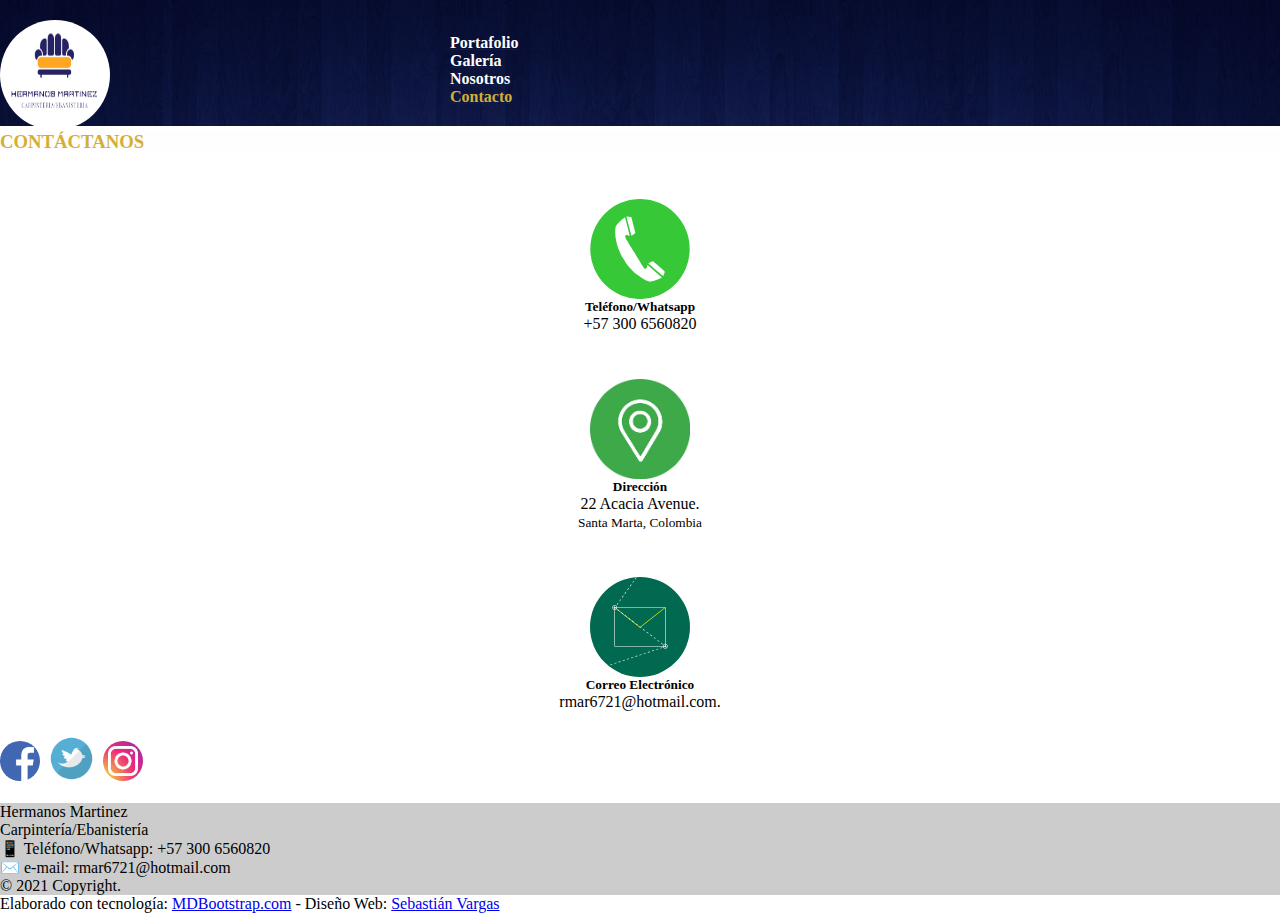
<file: contacto.html>
<!doctype html>
<html lang="en">

<head>
    <!-- Required meta tags -->
    <meta charset="utf-8">
    <!--<meta http-equiv="X-UA-Compatible" content="ie=edge">-->
    <meta name="viewport" content="width=device-width, initial-scale=1.0">

    <!-- Bootstrap CSS -->
    <link href="https://cdn.jsdelivr.net/npm/bootstrap@5.0.2/dist/css/bootstrap.min.css" rel="stylesheet"
        integrity="sha384-EVSTQN3/azprG1Anm3QDgpJLIm9Nao0Yz1ztcQTwFspd3yD65VohhpuuCOmLASjC" crossorigin="anonymous">

    <link rel="stylesheet" media="screen" href="contacto.css">
    <title>Hermanos Martinez</title>
</head>

<body>
    <nav class="navbar navbar-light bg-light">
        <div class="container">
            <a class="navbar-brand" href="index.html">
            <img id="logoInicio" src="Fondos/Logotipo.png" alt="" width="110" height="110">
            
        </div>
        <div class="container-fluid">
            <a class="navbar-brand" href="portafolio.html">
                <p class="cabezote">Portafolio</p>
            </a>
            <a class="navbar-brand" href="galeria.html">
                <p class="cabezote">Galería</p>
            </a>
            <a class="navbar-brand" href="nosotros.html">
                <p class="cabezote">Nosotros</p>
            </a>
            <a class="navbar-brand" href="#">
                <p class="cabezoteCuatro">Contacto</p>
            </a>
        </div>
    </nav>

    <div class="text-center p-3" style="background-color: rgba(253, 253, 253, 0.6);">
        <h3>CONTÁCTANOS</h3>
    </div>

    <div class="card-group">
        <div class="card"><br><br>
          <img src="Fondos/phone-call-icon.svg" class="card-img-top" alt="...">
          <div class="card-body">
            <h5 class="card-title">Teléfono/Whatsapp</h5>
            <p class="card-text">+57 300 6560820</p>
          </div>
        </div>
        <div class="card"><br><br>
          <img src="Fondos/images.sgv" class="card-img-top" alt="...">
          <div class="card-body">
            <h5 class="card-title">Dirección</h5>
            <p class="card-text">22 Acacia Avenue.</p>
            <p class="card-text"><small class="text-muted">Santa Marta, Colombia</small></p>
          </div>
        </div>
        <div class="card"><br><br>
          <img src="Fondos/icon-footer-mail.svg" class="card-img-top" alt="...">
          <div class="card-body">
            <h5 class="card-title">Correo Electrónico</h5>
            <p class="card-text">rmar6721@hotmail.com.</p>
          </div>
        </div>
      </div>



    <footer class="bg-dark text-center text-white">
        <!-- Grid container -->
        <div class="container p-4 pb-0">
            <!-- Section: Social media -->
            <img id="logoredes" src="Fondos/facebook_official_logo_icon.png" alt="facebook" width="40" height="40">
            <img id="logoredes" src="Fondos/twitter_101809.png" alt="twitter" width="45" height="45">
            <img id="logoredes" src="Fondos/instagram_logo.png" alt="instagram" width="40" height="40">
        </div>
        <br>

        <div class="text-center p-3" style="background-color: rgba(0, 0, 0, 0.2);">

            Hermanos Martinez<br>
            Carpintería/Ebanistería<br>
            📱 Teléfono/Whatsapp: +57 300 6560820<br>
            ✉️ e-mail: rmar6721@hotmail.com<br>
            © 2021 Copyright.

        </div>
        <div>
            Elaborado con tecnología:
            <a class="text-white" href="https://mdbootstrap.com/">MDBootstrap.com</a> -
            Diseño Web: <a class="text-white" href="https://co.linkedin.com/in/sebastian-vargas-294a04126">Sebastián
                Vargas</a><br>
        </div>
    </footer>

    <!-- Optional JavaScript; choose one of the two! -->

    <!-- Option 1: Bootstrap Bundle with Popper -->
    <script src="https://cdn.jsdelivr.net/npm/bootstrap@5.0.2/dist/js/bootstrap.bundle.min.js"
        integrity="sha384-MrcW6ZMFYlzcLA8Nl+NtUVF0sA7MsXsP1UyJoMp4YLEuNSfAP+JcXn/tWtIaxVXM"
        crossorigin="anonymous"></script>

    <!-- Option 2: Separate Popper and Bootstrap JS -->
    <!--
      <script src="https://cdn.jsdelivr.net/npm/@popperjs/core@2.9.2/dist/umd/popper.min.js" integrity="sha384-IQsoLXl5PILFhosVNubq5LC7Qb9DXgDA9i+tQ8Zj3iwWAwPtgFTxbJ8NT4GN1R8p" crossorigin="anonymous"></script>
      <script src="https://cdn.jsdelivr.net/npm/bootstrap@5.0.2/dist/js/bootstrap.min.js" integrity="sha384-cVKIPhGWiC2Al4u+LWgxfKTRIcfu0JTxR+EQDz/bgldoEyl4H0zUF0QKbrJ0EcQF" crossorigin="anonymous"></script>
      -->

</body>

</html>
</file>
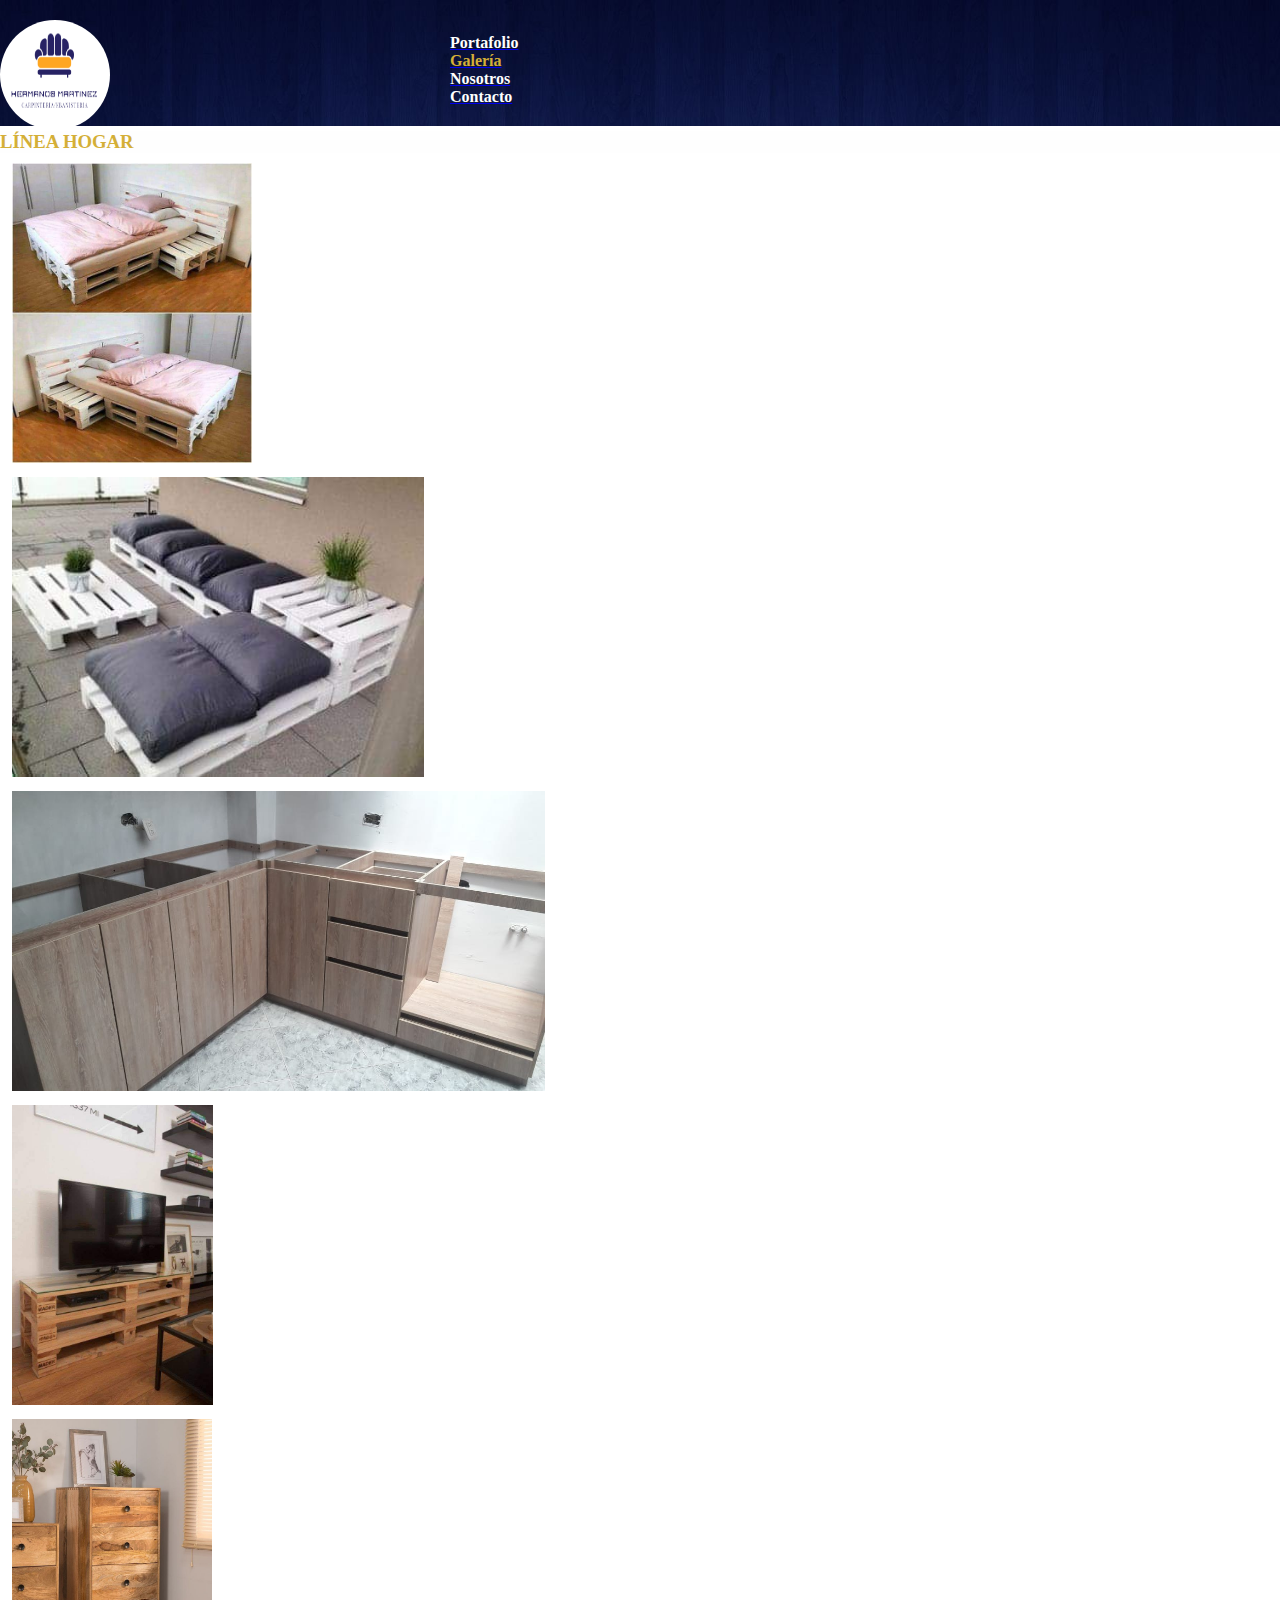
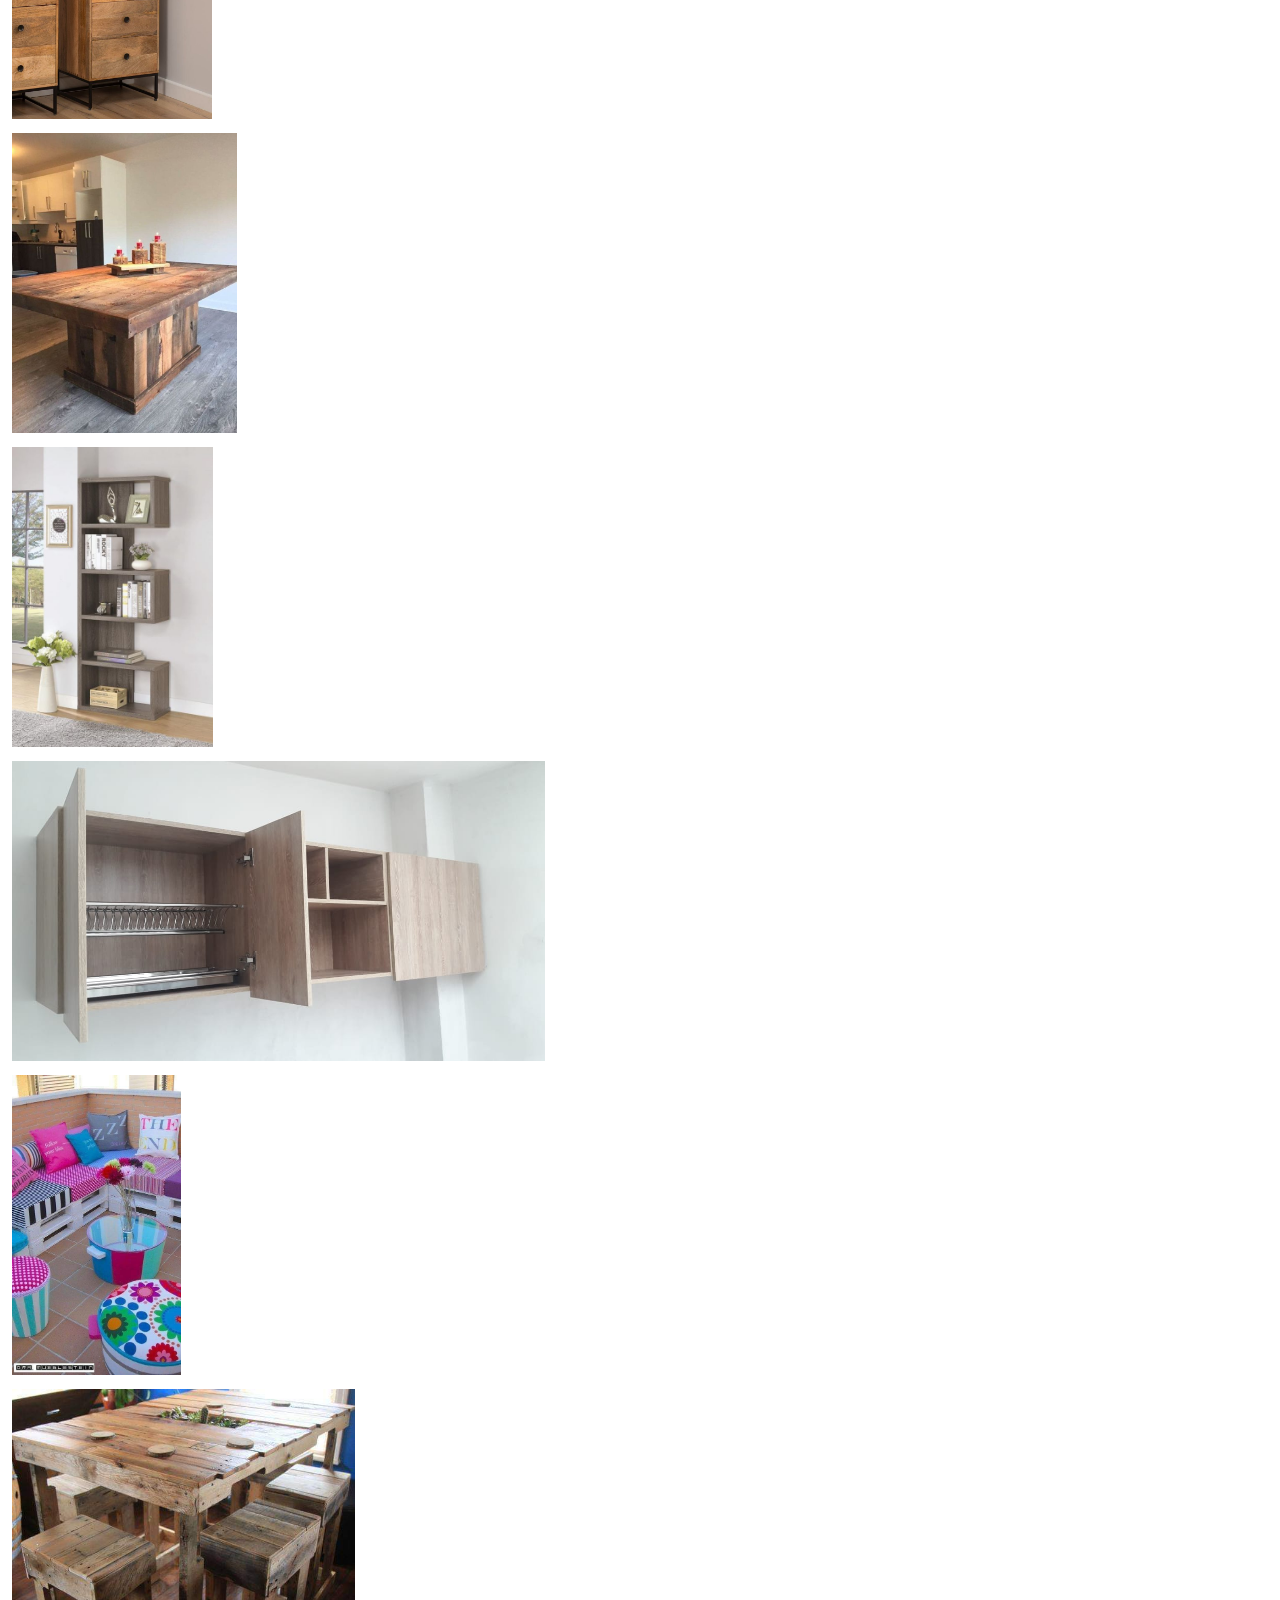
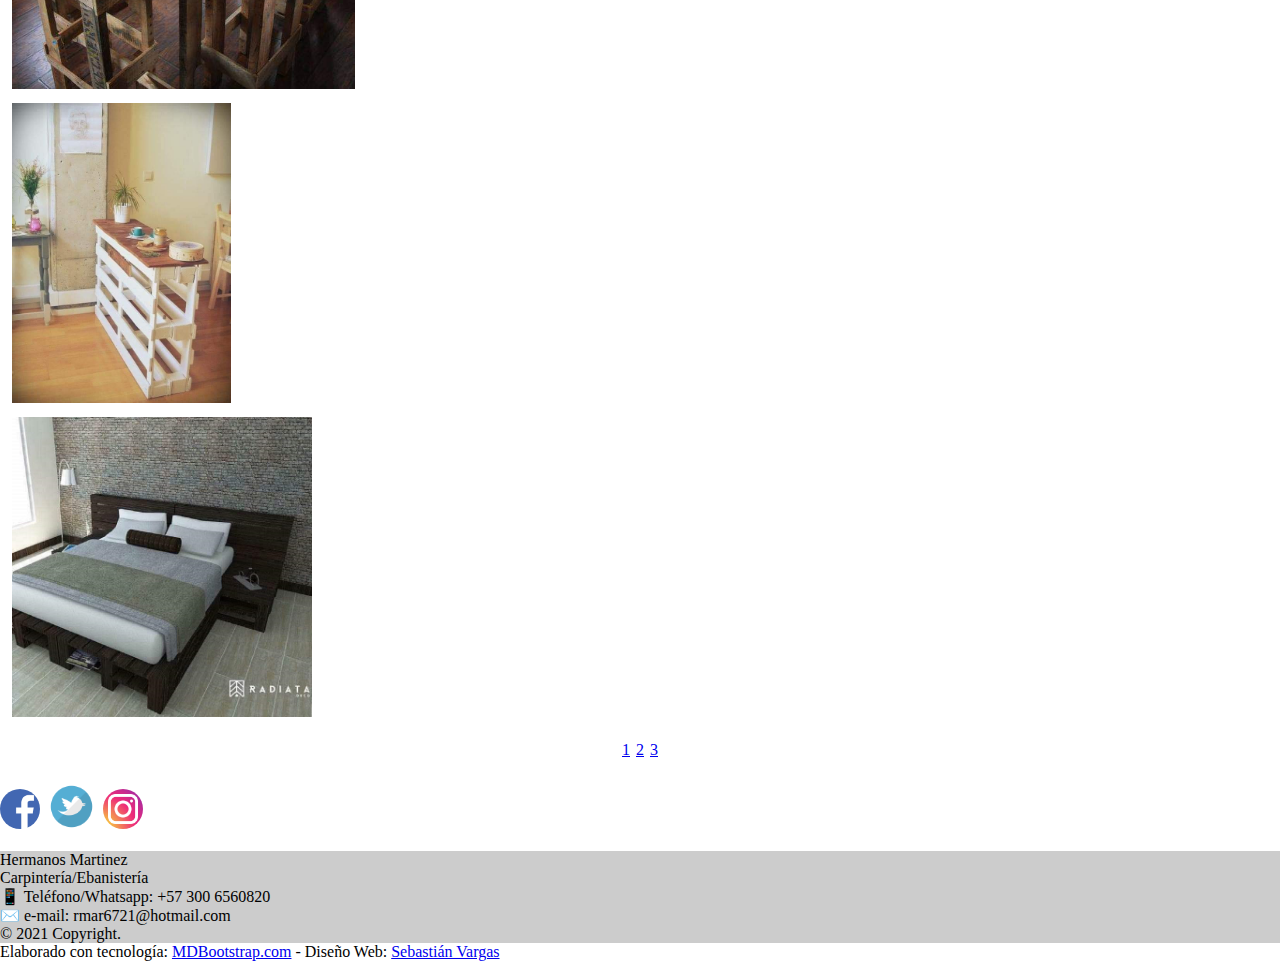
<file: galeria.html>
<!doctype html>
<html lang="en">

<head>
    <!-- Required meta tags -->
    <meta charset="utf-8">
    <!--<meta http-equiv="X-UA-Compatible" content="ie=edge">-->
    <meta name="viewport" content="width=device-width, initial-scale=1.0">

    <!-- Bootstrap CSS -->
    <link href="https://cdn.jsdelivr.net/npm/bootstrap@5.0.2/dist/css/bootstrap.min.css" rel="stylesheet"
        integrity="sha384-EVSTQN3/azprG1Anm3QDgpJLIm9Nao0Yz1ztcQTwFspd3yD65VohhpuuCOmLASjC" crossorigin="anonymous">

    <link rel="stylesheet" media="screen" href="galeria.css">
    <title>Hermanos Martinez</title>
</head>

<body>
    <nav class="navbar navbar-light bg-light">
        <div class="container">
             <a class="navbar-brand" href="index.html">
            <img id="logoInicio" src="Fondos/Logotipo.png" alt="" width="110" height="110">
             </a>
        </div>
        <div class="container-fluid">
            <a class="navbar-brand" href="portafolio.html">
                <p class="cabezote">Portafolio</p>
            </a>
            <a class="navbar-brand" href="#">
                <p class="cabezoteDos">Galería</p>
            </a>
            <a class="navbar-brand" href="nosotros.html">
                <p class="cabezote">Nosotros</p>
            </a>
            <a class="navbar-brand" href="contacto.html">
                <p class="cabezote">Contacto</p>
            </a>
        </div>
    </nav>

    <div class="text-center p-3" style="background-color: rgba(253, 253, 253, 0.6);">
        <h3>LÍNEA HOGAR</h3>
    </div>

    <div class="row row-cols-1 row-cols-md-3 g-4">
        <div class="col">
            <div class="card">
                <img src="Fotos_Portafolio/IMG-hogar-WA0003.jpg" class="card-img-top" alt="..." height="300">
            </div>
        </div>
        <div class="col">
            <div class="card">
                <img src="Fotos_Portafolio/IMG-hogar-WA0004.jpg" class="card-img-top" alt="..." height="300">
            </div>
        </div>
        <div class="col">
            <div class="card">
                <img src="Fotos_Portafolio/IMG-hogar-WA0007.jpg" class="card-img-top" alt="..." height="300">
            </div>
        </div>
        <div class="col">
            <div class="card">
                <img src="Fotos_Portafolio/IMG-hogar-WA0016.jpg" class="card-img-top" alt="..." height="300">
            </div>
        </div>
        <div class="col">
            <div class="card">
                <img src="Fotos_Portafolio/IMG-hogar-WA0018.jpg" class="card-img-top" alt="..." height="300">
            </div>
        </div>
        <div class="col">
            <div class="card">
                <img src="Fotos_Portafolio/IMG-hogar-WA0019.jpg" class="card-img-top" alt="..." height="300">
            </div>
        </div>
        <div class="col">
            <div class="card">
                <img src="Fotos_Portafolio/IMG-hogar-WA0020.jpg" class="card-img-top" alt="..." height="300">
            </div>
        </div>
        <div class="col">
            <div class="card">
                <img src="Fotos_Portafolio/IMG-20210711-WA0009.jpg" class="card-img-top" alt="..." height="300">
            </div>
        </div>
        <div class="col">
            <div class="card">
                <img src="Fotos_Portafolio/WA0013.jpg" class="card-img-top" alt="..." height="300">
            </div>
        </div>
        <div class="col">
            <div class="card">
                <img src="Fotos_Portafolio/WA0017.jpg" class="card-img-top" alt="..." height="300">
            </div>
        </div>
        <div class="col">
            <div class="card">
                <img src="Fotos_Portafolio/IMG-20210618-WA0014.jpg" class="card-img-top" alt="..." height="300">
            </div>
        </div>
        <div class="col">
            <div class="card">
                <img src="Fotos_Portafolio/IMG-PDTO-0016.jpg" class="card-img-top" alt="..." height="300">
            </div>
        </div>
    </div>
    <div id="paginasGaleria">
        <a class="btn btn-secondary" href="#" role="button">1</a>
        <a class="btn btn-dark" href="galeria2.html" role="button">2</a>
        <a class="btn btn-dark" href="galeria3.html" role="button">3</a>
    </div>

    <footer class="bg-dark text-center text-white">
        <!-- Grid container -->
        <div class="container p-4 pb-0">
            <!-- Section: Social media -->
            <img id="logoredes" src="Fondos/facebook_official_logo_icon.png" alt="facebook" width="40" height="40">
            <img id="logoredes" src="Fondos/twitter_101809.png" alt="twitter" width="45" height="45">
            <img id="logoredes" src="Fondos/instagram_logo.png" alt="instagram" width="40" height="40">
        </div>
        <br>

        <div class="text-center p-3" style="background-color: rgba(0, 0, 0, 0.2);">

            Hermanos Martinez<br>
            Carpintería/Ebanistería<br>
            📱 Teléfono/Whatsapp: +57 300 6560820<br>
            ✉️ e-mail: rmar6721@hotmail.com<br>
            © 2021 Copyright.

        </div>
        <div>
            Elaborado con tecnología:
            <a class="text-white" href="https://mdbootstrap.com/">MDBootstrap.com</a> -
            Diseño Web: <a class="text-white" href="https://co.linkedin.com/in/sebastian-vargas-294a04126">Sebastián
                Vargas</a><br>
        </div>
    </footer>

    <!-- Optional JavaScript; choose one of the two! -->

    <!-- Option 1: Bootstrap Bundle with Popper -->
    <script src="https://cdn.jsdelivr.net/npm/bootstrap@5.0.2/dist/js/bootstrap.bundle.min.js"
        integrity="sha384-MrcW6ZMFYlzcLA8Nl+NtUVF0sA7MsXsP1UyJoMp4YLEuNSfAP+JcXn/tWtIaxVXM"
        crossorigin="anonymous"></script>

    <!-- Option 2: Separate Popper and Bootstrap JS -->
    <!--
      <script src="https://cdn.jsdelivr.net/npm/@popperjs/core@2.9.2/dist/umd/popper.min.js" integrity="sha384-IQsoLXl5PILFhosVNubq5LC7Qb9DXgDA9i+tQ8Zj3iwWAwPtgFTxbJ8NT4GN1R8p" crossorigin="anonymous"></script>
      <script src="https://cdn.jsdelivr.net/npm/bootstrap@5.0.2/dist/js/bootstrap.min.js" integrity="sha384-cVKIPhGWiC2Al4u+LWgxfKTRIcfu0JTxR+EQDz/bgldoEyl4H0zUF0QKbrJ0EcQF" crossorigin="anonymous"></script>
      -->

</body>

</html>
</file>
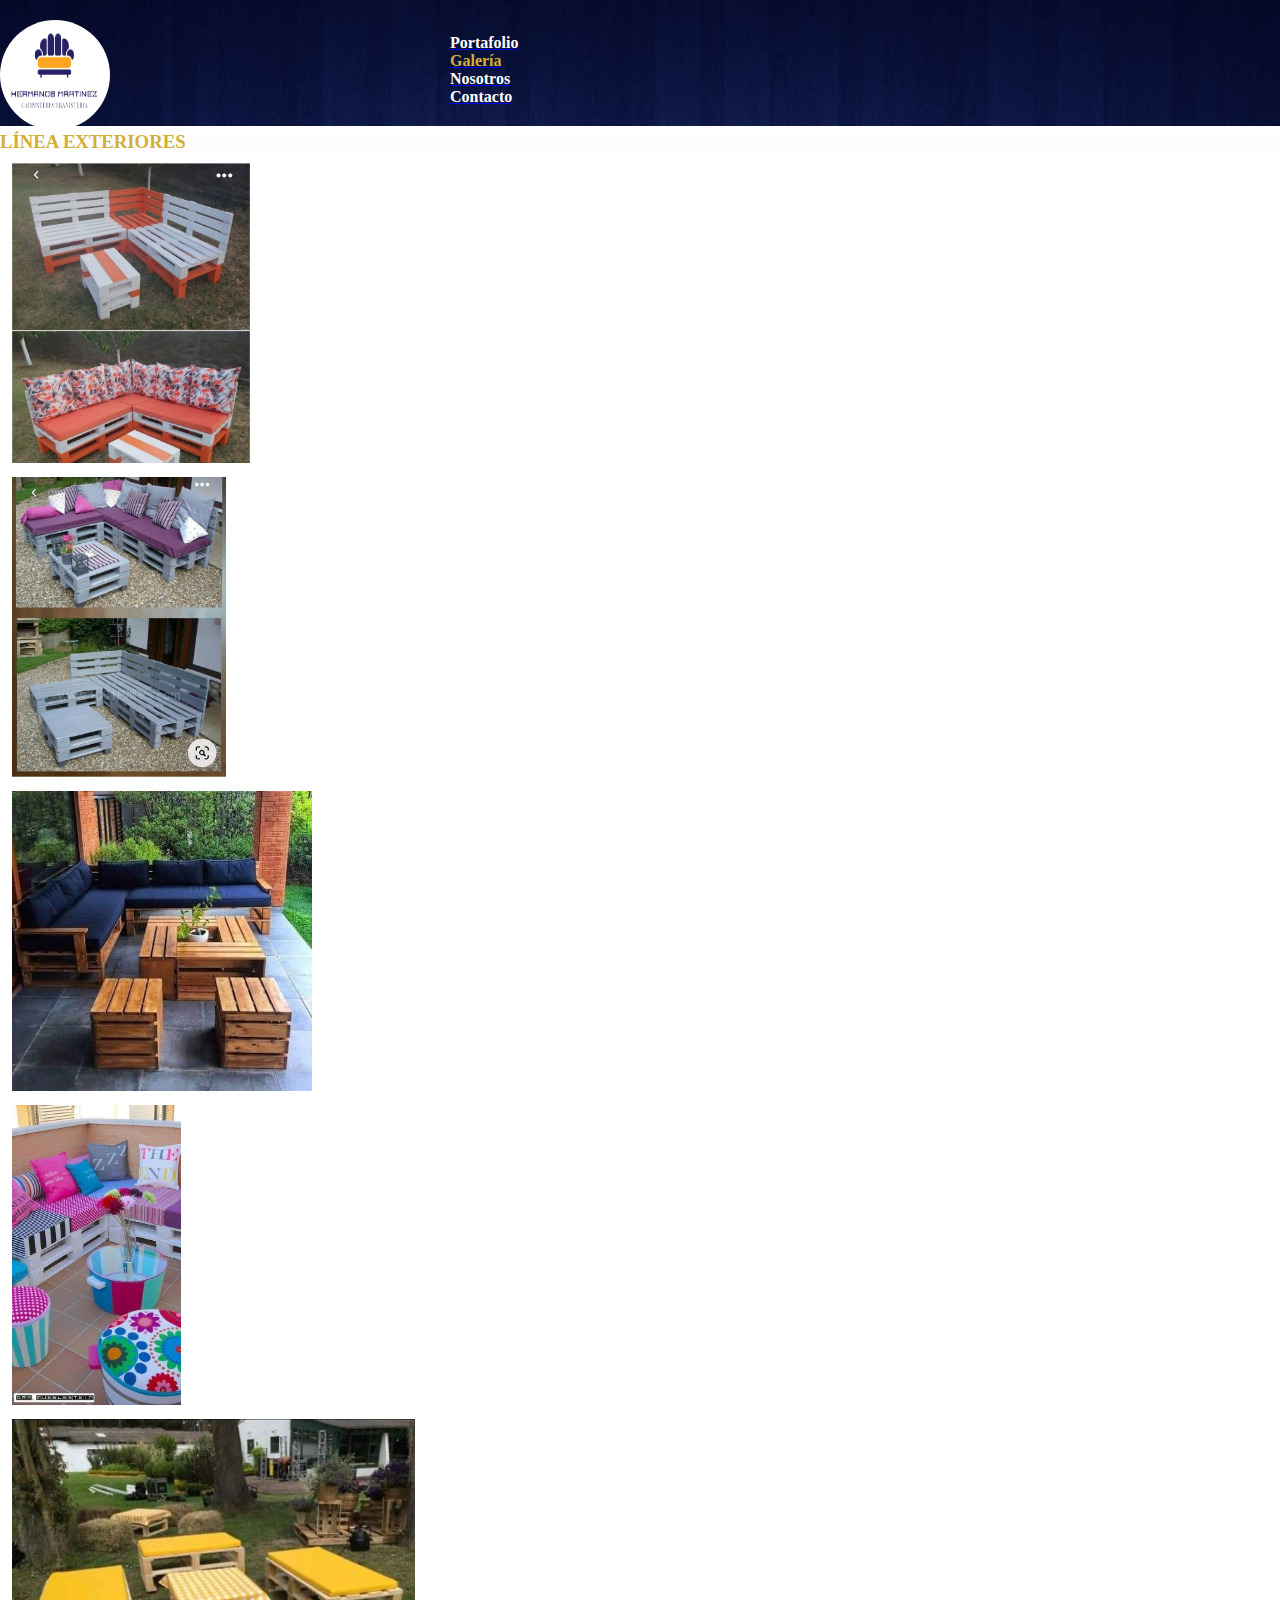
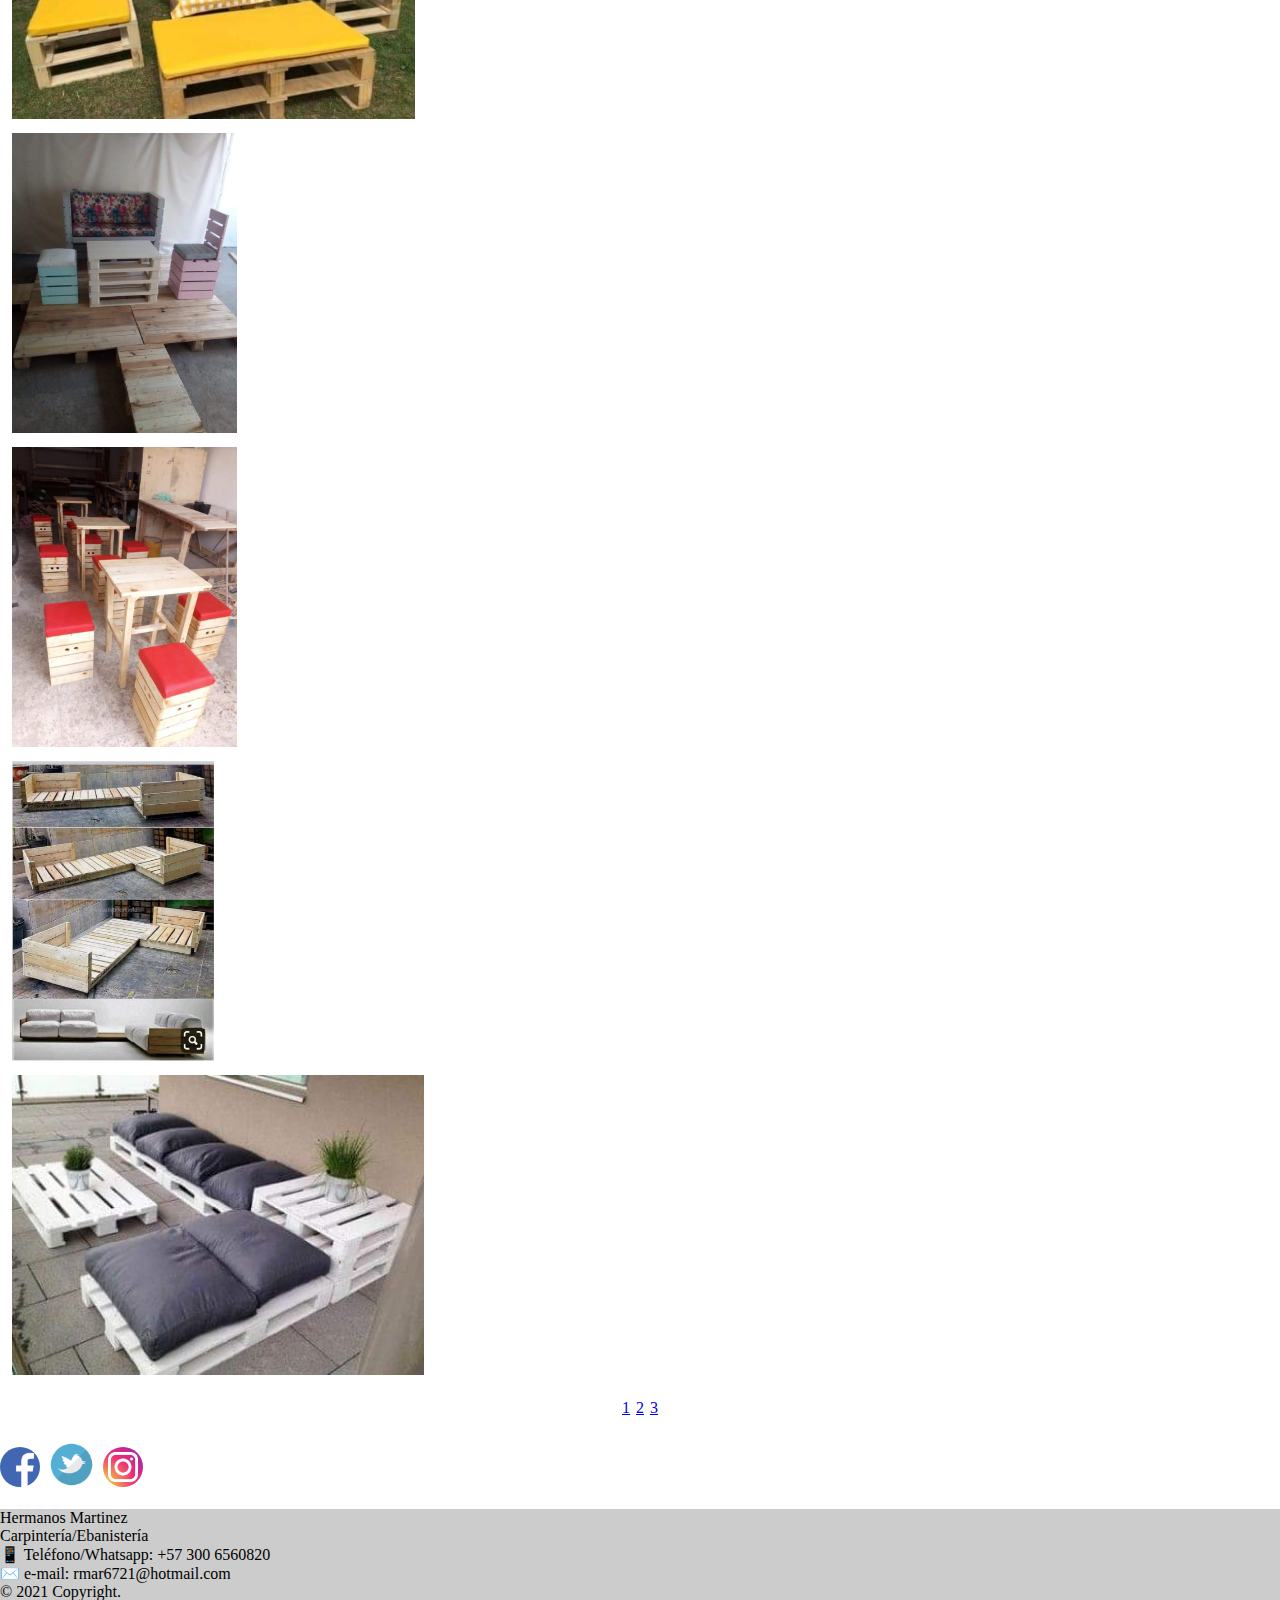
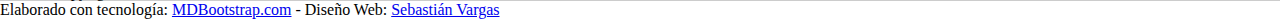
<file: galeria2.html>
<!doctype html>
<html lang="en">

<head>
    <!-- Required meta tags -->
    <meta charset="utf-8">
    <!--<meta http-equiv="X-UA-Compatible" content="ie=edge">-->
    <meta name="viewport" content="width=device-width, initial-scale=1.0">

    <!-- Bootstrap CSS -->
    <link href="https://cdn.jsdelivr.net/npm/bootstrap@5.0.2/dist/css/bootstrap.min.css" rel="stylesheet"
        integrity="sha384-EVSTQN3/azprG1Anm3QDgpJLIm9Nao0Yz1ztcQTwFspd3yD65VohhpuuCOmLASjC" crossorigin="anonymous">

    <link rel="stylesheet" media="screen" href="galeria.css">
    <title>Hermanos Martinez</title>
</head>

<body>
    <nav class="navbar navbar-light bg-light">
        <div class="container">
             <a class="navbar-brand" href="index.html">
            <img id="logoInicio" src="Fondos/Logotipo.png" alt="" width="110" height="110">
             </a>
        </div>
        <div class="container-fluid">
            <a class="navbar-brand" href="portafolio.html">
                <p class="cabezote">Portafolio</p>
            </a>
            <a class="navbar-brand" href="galeria.html">
                <p class="cabezoteDos">Galería</p>
            </a>
            <a class="navbar-brand" href="nosotros.html">
                <p class="cabezote">Nosotros</p>
            </a>
            <a class="navbar-brand" href="contacto.html">
                <p class="cabezote">Contacto</p>
            </a>
        </div>
    </nav>

    <div class="text-center p-3" style="background-color: rgba(253, 253, 253, 0.6);">
        <h3>LÍNEA EXTERIORES</h3>
    </div>

    <div class="row row-cols-1 row-cols-md-3 g-4">
        <div class="col">
            <div class="card">
                <img src="Fotos_Portafolio/IMG-EXT-WA0005.jpg" class="card-img-top" alt="..." height="300">
            </div>
        </div>
        <div class="col">
            <div class="card">
                <img src="Fotos_Portafolio/IMG-EXT-WA0006.jpg" class="card-img-top" alt="..." height="300">
            </div>
        </div>
        <div class="col">
            <div class="card">
                <img src="Fotos_Portafolio/IMG-20210618-WA0015.jpg" class="card-img-top" alt="..." height="300">
            </div>
        </div>
        <div class="col">
            <div class="card">
                <img src="Fotos_Portafolio/WA0013.jpg" class="card-img-top" alt="..." height="300">
            </div>
        </div>
        <div class="col">
            <div class="card">
                <img src="Fotos_Portafolio/0007.png" class="card-img-top" alt="..." height="300">
            </div>
        </div>
        <div class="col">
            <div class="card">
                <img src="Fotos_Portafolio/IMG-20210618-WA0005.jpg" class="card-img-top" alt="..." height="300">
            </div>
        </div>
        <div class="col">
            <div class="card">
                <img src="Fotos_Portafolio/IMG-20210618-WA0008.jpg" class="card-img-top" alt="..." height="300">
            </div>
        </div>
        <div class="col">
            <div class="card">
                <img src="Fotos_Portafolio/IMG-20210618-WA0010.jpg" class="card-img-top" alt="..." height="300">
            </div>
        </div>
        <div class="col">
            <div class="card">
                <img src="Fotos_Portafolio/IMG-hogar-WA0004.jpg" class="card-img-top" alt="..." height="300">
            </div>
        </div>
    </div>
    <div id="paginasGaleria">
        <a class="btn btn-dark" href="galeria.html" role="button">1</a>
        <a class="btn btn-secondary" href="#" role="button">2</a>
        <a class="btn btn-dark" href="galeria3.html" role="button">3</a>
    </div>

    <footer class="bg-dark text-center text-white">
        <!-- Grid container -->
        <div class="container p-4 pb-0">
            <!-- Section: Social media -->
            <img id="logoredes" src="Fondos/facebook_official_logo_icon.png" alt="facebook" width="40" height="40">
            <img id="logoredes" src="Fondos/twitter_101809.png" alt="twitter" width="45" height="45">
            <img id="logoredes" src="Fondos/instagram_logo.png" alt="instagram" width="40" height="40">
        </div>
        <br>

        <div class="text-center p-3" style="background-color: rgba(0, 0, 0, 0.2);">

            Hermanos Martinez<br>
            Carpintería/Ebanistería<br>
            📱 Teléfono/Whatsapp: +57 300 6560820<br>
            ✉️ e-mail: rmar6721@hotmail.com<br>
            © 2021 Copyright.

        </div>
        <div>
            Elaborado con tecnología:
            <a class="text-white" href="https://mdbootstrap.com/">MDBootstrap.com</a> -
            Diseño Web: <a class="text-white" href="https://co.linkedin.com/in/sebastian-vargas-294a04126">Sebastián
                Vargas</a><br>
        </div>
    </footer>

    <!-- Optional JavaScript; choose one of the two! -->

    <!-- Option 1: Bootstrap Bundle with Popper -->
    <script src="https://cdn.jsdelivr.net/npm/bootstrap@5.0.2/dist/js/bootstrap.bundle.min.js"
        integrity="sha384-MrcW6ZMFYlzcLA8Nl+NtUVF0sA7MsXsP1UyJoMp4YLEuNSfAP+JcXn/tWtIaxVXM"
        crossorigin="anonymous"></script>

    <!-- Option 2: Separate Popper and Bootstrap JS -->
    <!--
      <script src="https://cdn.jsdelivr.net/npm/@popperjs/core@2.9.2/dist/umd/popper.min.js" integrity="sha384-IQsoLXl5PILFhosVNubq5LC7Qb9DXgDA9i+tQ8Zj3iwWAwPtgFTxbJ8NT4GN1R8p" crossorigin="anonymous"></script>
      <script src="https://cdn.jsdelivr.net/npm/bootstrap@5.0.2/dist/js/bootstrap.min.js" integrity="sha384-cVKIPhGWiC2Al4u+LWgxfKTRIcfu0JTxR+EQDz/bgldoEyl4H0zUF0QKbrJ0EcQF" crossorigin="anonymous"></script>
      -->

</body>

</html>
</file>
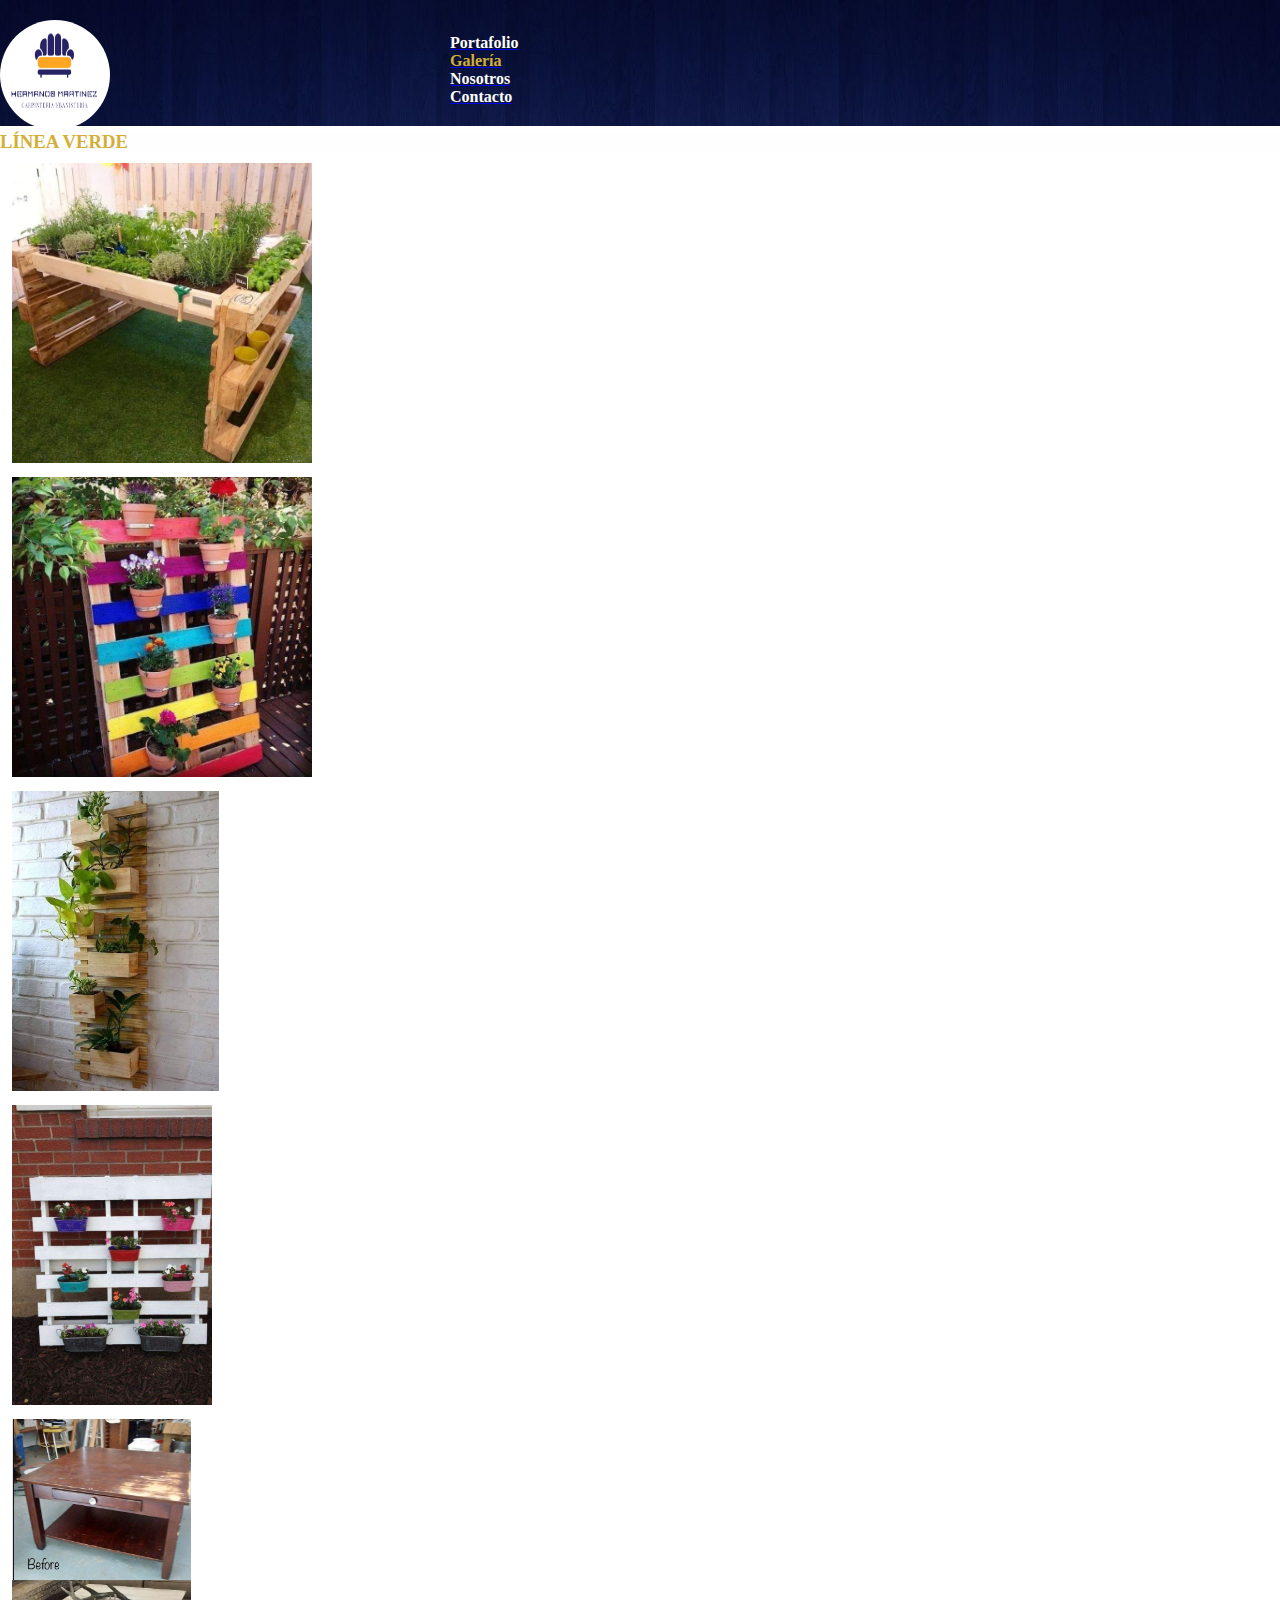
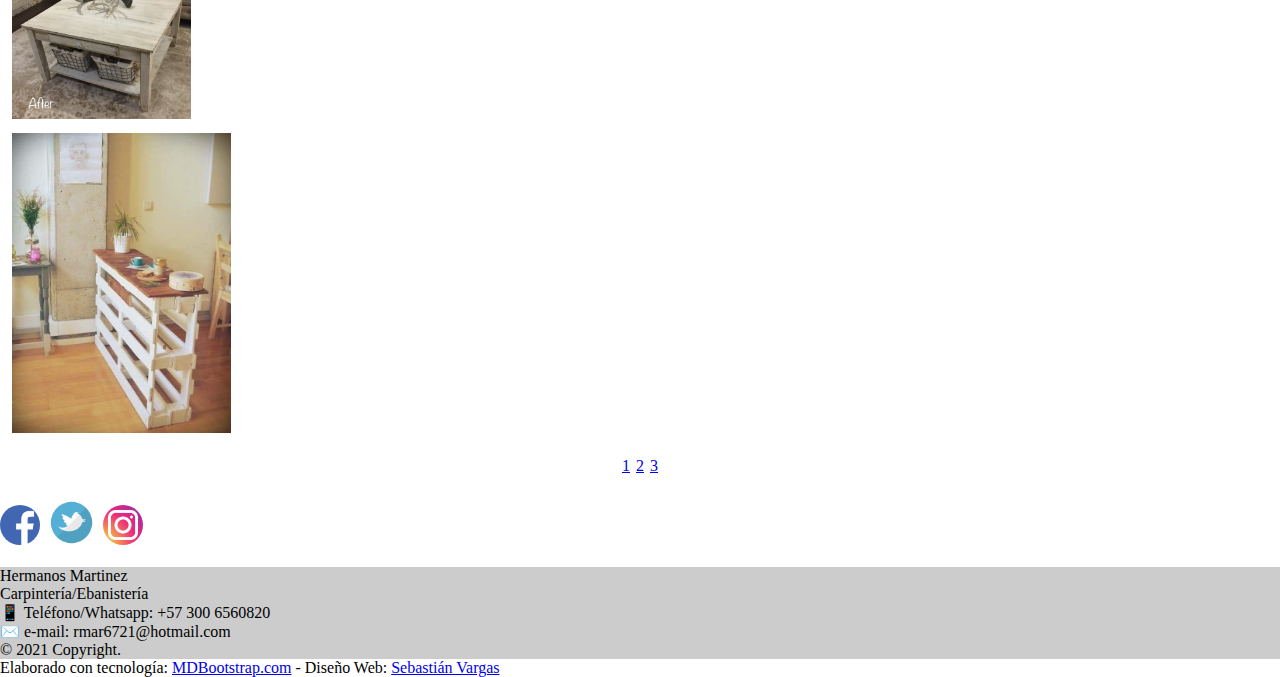
<file: galeria3.html>
<!doctype html>
<html lang="en">

<head>
    <!-- Required meta tags -->
    <meta charset="utf-8">
    <!--<meta http-equiv="X-UA-Compatible" content="ie=edge">-->
    <meta name="viewport" content="width=device-width, initial-scale=1.0">

    <!-- Bootstrap CSS -->
    <link href="https://cdn.jsdelivr.net/npm/bootstrap@5.0.2/dist/css/bootstrap.min.css" rel="stylesheet"
        integrity="sha384-EVSTQN3/azprG1Anm3QDgpJLIm9Nao0Yz1ztcQTwFspd3yD65VohhpuuCOmLASjC" crossorigin="anonymous">

    <link rel="stylesheet" media="screen" href="galeria.css">
    <title>Hermanos Martinez</title>
</head>

<body>
    <nav class="navbar navbar-light bg-light">
        <div class="container">
            <a class="navbar-brand" href="index.html">
            <img id="logoInicio" src="Fondos/Logotipo.png" alt="" width="110" height="110">
        </div>
        <div class="container-fluid">
            <a class="navbar-brand" href="portafolio.html">
                <p class="cabezote">Portafolio</p>
            </a>
            <a class="navbar-brand" href="galeria.html">
                <p class="cabezoteDos">Galería</p>
            </a>
            <a class="navbar-brand" href="nosotros.html">
                <p class="cabezote">Nosotros</p>
            </a>
            <a class="navbar-brand" href="contacto.html">
                <p class="cabezote">Contacto</p>
            </a>
        </div>
    </nav>

    <div class="text-center p-3" style="background-color: rgba(253, 253, 253, 0.6);">
        <h3>LÍNEA VERDE</h3>
    </div>

    <div class="row row-cols-1 row-cols-md-3 g-4">
        <div class="col">
            <div class="card">
                <img src="Fotos_Portafolio/IMG-VERDE-WA0014.jpg" class="card-img-top" alt="..." height="300">
            </div>
        </div>
        <div class="col">
            <div class="card">
                <img src="Fotos_Portafolio/IMG-VERDE-WA0015.jpg" class="card-img-top" alt="..." height="300">
            </div>
        </div>
        <div class="col">
            <div class="card">
                <img src="Fotos_Portafolio/WA0011.jpg" class="card-img-top" alt="..." height="300">
            </div>
        </div>
        <div class="col">
            <div class="card">
                <img src="Fotos_Portafolio/IMG-20210618-WA0012.jpg" class="card-img-top" alt="..." height="300">
            </div>
        </div>
        <div class="col">
            <div class="card">
                <img src="Fotos_Portafolio/IMG-PDTO-0010.jpg" class="card-img-top" alt="..." height="300">
            </div>
        </div>
        <div class="col">
            <div class="card">
                <img src="Fotos_Portafolio/IMG-20210618-WA0014.jpg" class="card-img-top" alt="..." height="300">
            </div>
        </div>

    </div>
    <div id="paginasGaleria">
        <a class="btn btn-dark" href="galeria.html" role="button">1</a>
        <a class="btn btn-dark" href="galeria2.html" role="button">2</a>
        <a class="btn btn-secondary" href="#" role="button">3</a>
    </div>

    <footer class="bg-dark text-center text-white">
        <!-- Grid container -->
        <div class="container p-4 pb-0">
            <!-- Section: Social media -->
            <img id="logoredes" src="Fondos/facebook_official_logo_icon.png" alt="facebook" width="40" height="40">
            <img id="logoredes" src="Fondos/twitter_101809.png" alt="twitter" width="45" height="45">
            <img id="logoredes" src="Fondos/instagram_logo.png" alt="instagram" width="40" height="40">
        </div>
        <br>

        <div class="text-center p-3" style="background-color: rgba(0, 0, 0, 0.2);">

            Hermanos Martinez<br>
            Carpintería/Ebanistería<br>
            📱 Teléfono/Whatsapp: +57 300 6560820<br>
            ✉️ e-mail: rmar6721@hotmail.com<br>
            © 2021 Copyright.

        </div>
        <div>
            Elaborado con tecnología:
            <a class="text-white" href="https://mdbootstrap.com/">MDBootstrap.com</a> -
            Diseño Web: <a class="text-white" href="https://co.linkedin.com/in/sebastian-vargas-294a04126">Sebastián
                Vargas</a><br>
        </div>
    </footer>

    <!-- Optional JavaScript; choose one of the two! -->

    <!-- Option 1: Bootstrap Bundle with Popper -->
    <script src="https://cdn.jsdelivr.net/npm/bootstrap@5.0.2/dist/js/bootstrap.bundle.min.js"
        integrity="sha384-MrcW6ZMFYlzcLA8Nl+NtUVF0sA7MsXsP1UyJoMp4YLEuNSfAP+JcXn/tWtIaxVXM"
        crossorigin="anonymous"></script>

    <!-- Option 2: Separate Popper and Bootstrap JS -->
    <!--
      <script src="https://cdn.jsdelivr.net/npm/@popperjs/core@2.9.2/dist/umd/popper.min.js" integrity="sha384-IQsoLXl5PILFhosVNubq5LC7Qb9DXgDA9i+tQ8Zj3iwWAwPtgFTxbJ8NT4GN1R8p" crossorigin="anonymous"></script>
      <script src="https://cdn.jsdelivr.net/npm/bootstrap@5.0.2/dist/js/bootstrap.min.js" integrity="sha384-cVKIPhGWiC2Al4u+LWgxfKTRIcfu0JTxR+EQDz/bgldoEyl4H0zUF0QKbrJ0EcQF" crossorigin="anonymous"></script>
      -->

</body>

</html>
</file>
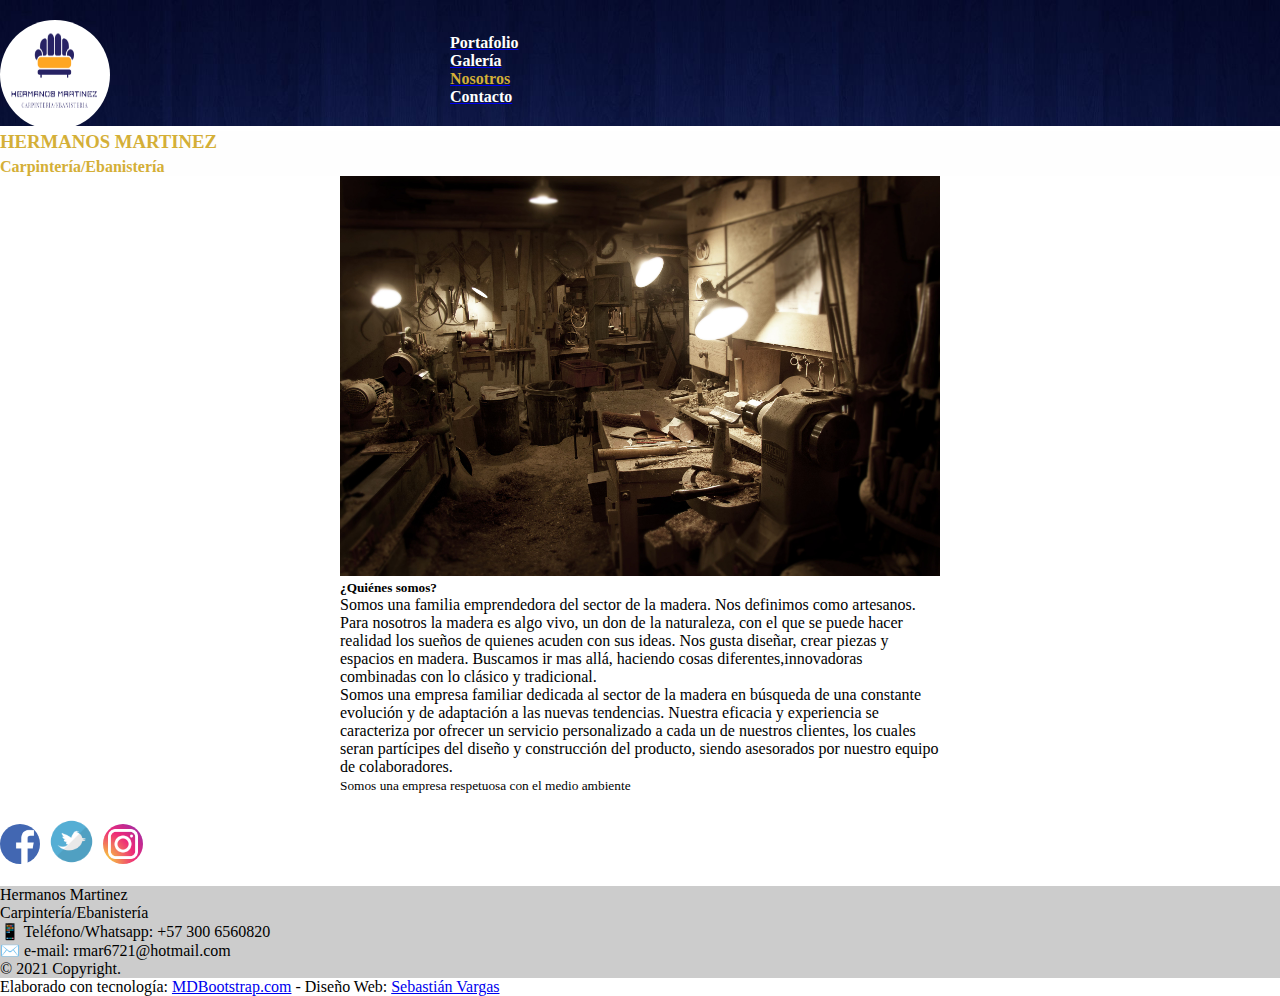
<file: nosotros.html>
<!doctype html>
<html lang="en">

<head>
    <!-- Required meta tags -->
    <meta charset="utf-8">
    <!--<meta http-equiv="X-UA-Compatible" content="ie=edge">-->
    <meta name="viewport" content="width=device-width, initial-scale=1.0">

    <!-- Bootstrap CSS -->
    <link href="https://cdn.jsdelivr.net/npm/bootstrap@5.0.2/dist/css/bootstrap.min.css" rel="stylesheet"
        integrity="sha384-EVSTQN3/azprG1Anm3QDgpJLIm9Nao0Yz1ztcQTwFspd3yD65VohhpuuCOmLASjC" crossorigin="anonymous">

    <link rel="stylesheet" media="screen" href="nosotros.css">
    <title>Hermanos Martinez</title>
</head>

<body>
    <nav class="navbar navbar-light bg-light">
        <div class="container">
            <a class="navbar-brand" href="index.html">
            <img id="logoInicio" src="Fondos/Logotipo.png" alt="" width="110" height="110">
        </div>
        <div class="container-fluid">
            <a class="navbar-brand" href="portafolio.html">
                <p class="cabezote">Portafolio</p>
            </a>
            <a class="navbar-brand" href="galeria.html">
                <p class="cabezote">Galería</p>
            </a>
            <a class="navbar-brand" href="#">
                <p class="cabezoteTres">Nosotros</p>
            </a>
            <a class="navbar-brand" href="contacto.html">
                <p class="cabezote">Contacto</p>
            </a>
        </div>
    </nav>

    <div class="text-center p-3" style="background-color: rgba(253, 253, 253, 0.6);">
        <h3>HERMANOS MARTINEZ</h3>
        <h4>Carpintería/Ebanistería</h4>
    </div>

    <div class="card mb-3">
        <img src="Fondos/F1Nosotros.jpg" class="card-img-top" alt="..."  height="400px">
        <div class="card-body">
          <h5 class="card-title">¿Quiénes somos?</h5>
          <p class="card-text">Somos una familia emprendedora del sector de la madera.
                                Nos definimos como artesanos. Para nosotros la madera es
                                algo vivo, un don de la naturaleza, con el que se puede
                                hacer realidad los sueños de quienes acuden con sus ideas.
                                Nos gusta diseñar, crear piezas y espacios en madera. Buscamos
                                ir mas allá, haciendo cosas diferentes,innovadoras combinadas con 
                                lo clásico y tradicional.
          </p>

          <p class="card-text">Somos una empresa familiar dedicada al sector de la madera en búsqueda 
              de una constante evolución y de adaptación a las nuevas tendencias. Nuestra eficacia y experiencia
              se caracteriza por ofrecer un servicio personalizado a cada un de nuestros clientes, los
              cuales seran partícipes del diseño y construcción del producto, siendo asesorados por nuestro equipo
              de colaboradores.
          </p>

          <p class="card-text"><small class="text-muted">Somos una empresa respetuosa con el medio ambiente</small></p>
        </div>
      </div>


    <footer class="bg-dark text-center text-white">
        <!-- Grid container -->
        <div class="container p-4 pb-0">
            <!-- Section: Social media -->
            <img id="logoredes" src="Fondos/facebook_official_logo_icon.png" alt="facebook" width="40" height="40">
            <img id="logoredes" src="Fondos/twitter_101809.png" alt="twitter" width="45" height="45">
            <img id="logoredes" src="Fondos/instagram_logo.png" alt="instagram" width="40" height="40">
        </div>
        <br>

        <div class="text-center p-3" style="background-color: rgba(0, 0, 0, 0.2);">

            Hermanos Martinez<br>
            Carpintería/Ebanistería<br>
            📱 Teléfono/Whatsapp: +57 300 6560820<br>
            ✉️ e-mail: rmar6721@hotmail.com<br>
            © 2021 Copyright.

        </div>
        <div>
            Elaborado con tecnología:
            <a class="text-white" href="https://mdbootstrap.com/">MDBootstrap.com</a> -
            Diseño Web: <a class="text-white" href="https://co.linkedin.com/in/sebastian-vargas-294a04126">Sebastián
                Vargas</a><br>
        </div>
    </footer>

    <!-- Optional JavaScript; choose one of the two! -->

    <!-- Option 1: Bootstrap Bundle with Popper -->
    <script src="https://cdn.jsdelivr.net/npm/bootstrap@5.0.2/dist/js/bootstrap.bundle.min.js"
        integrity="sha384-MrcW6ZMFYlzcLA8Nl+NtUVF0sA7MsXsP1UyJoMp4YLEuNSfAP+JcXn/tWtIaxVXM"
        crossorigin="anonymous"></script>

    <!-- Option 2: Separate Popper and Bootstrap JS -->
    <!--
      <script src="https://cdn.jsdelivr.net/npm/@popperjs/core@2.9.2/dist/umd/popper.min.js" integrity="sha384-IQsoLXl5PILFhosVNubq5LC7Qb9DXgDA9i+tQ8Zj3iwWAwPtgFTxbJ8NT4GN1R8p" crossorigin="anonymous"></script>
      <script src="https://cdn.jsdelivr.net/npm/bootstrap@5.0.2/dist/js/bootstrap.min.js" integrity="sha384-cVKIPhGWiC2Al4u+LWgxfKTRIcfu0JTxR+EQDz/bgldoEyl4H0zUF0QKbrJ0EcQF" crossorigin="anonymous"></script>
      -->

</body>

</html>
</file>
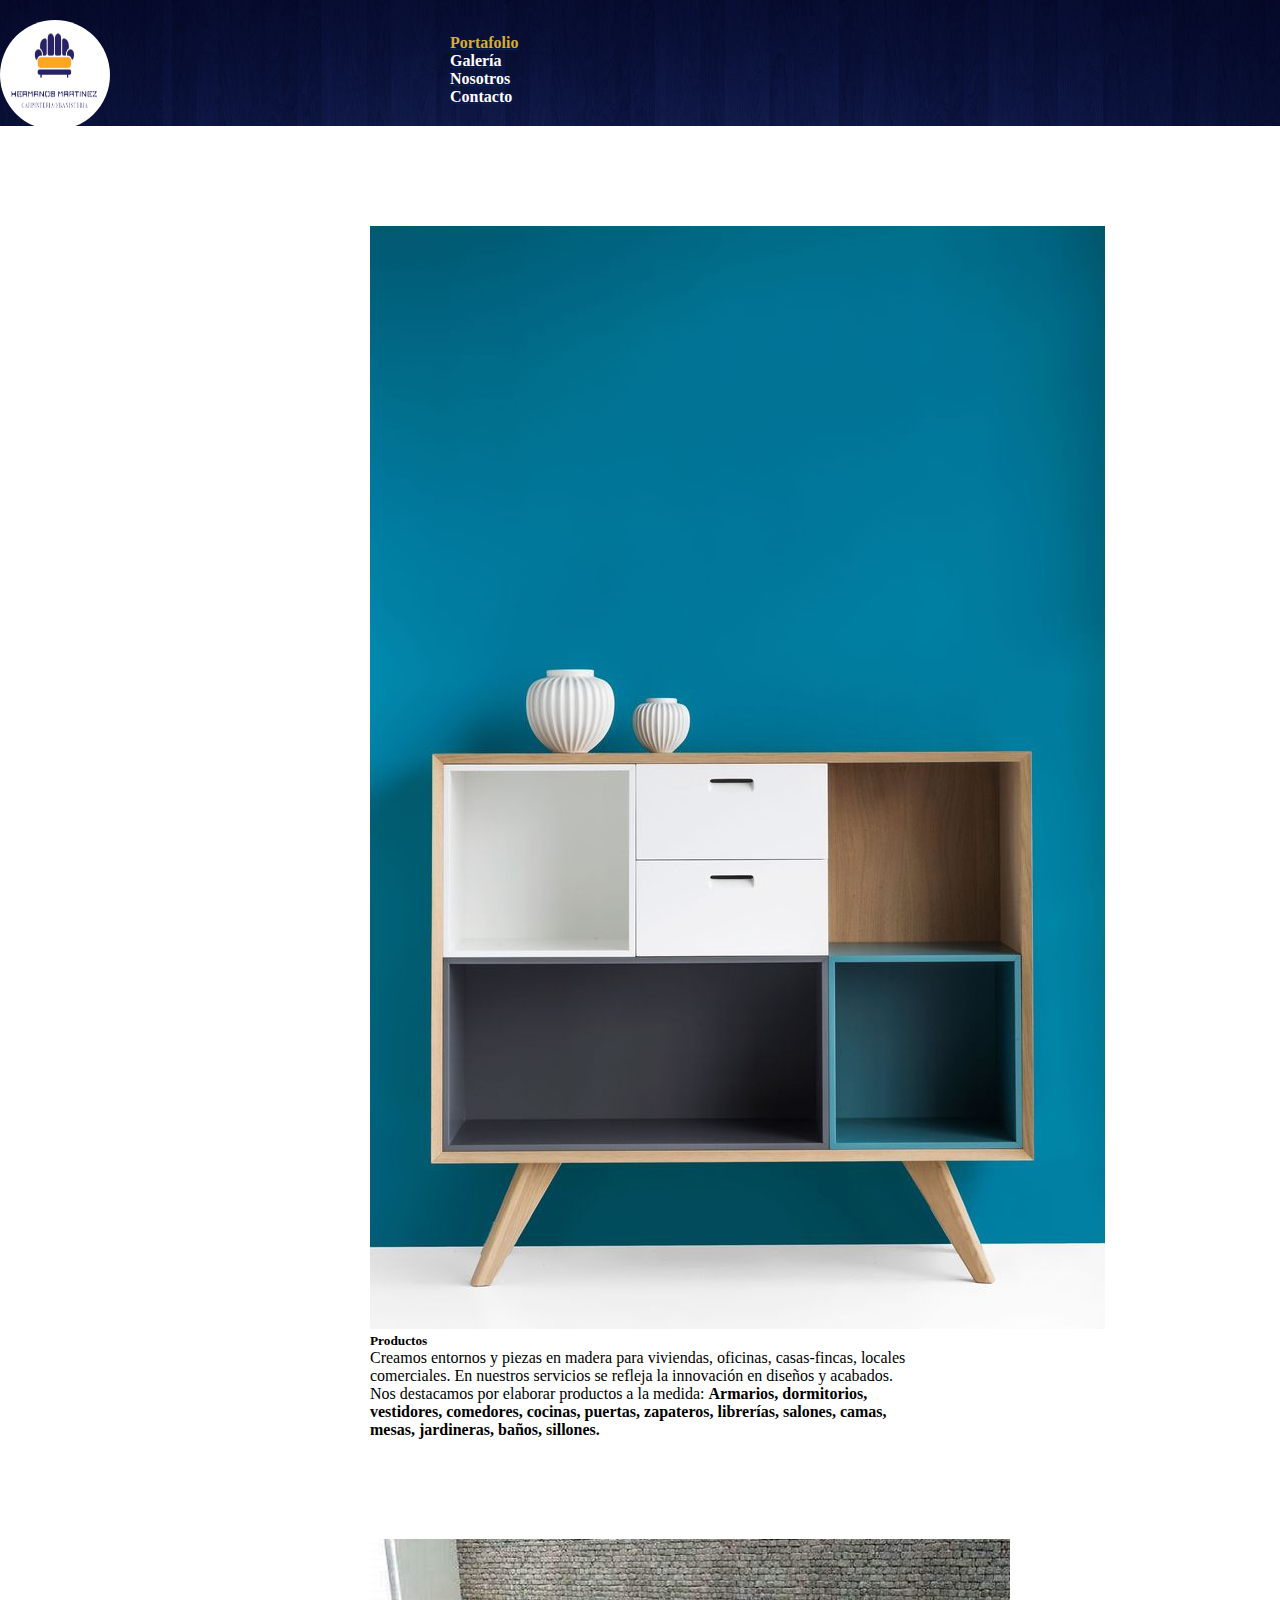
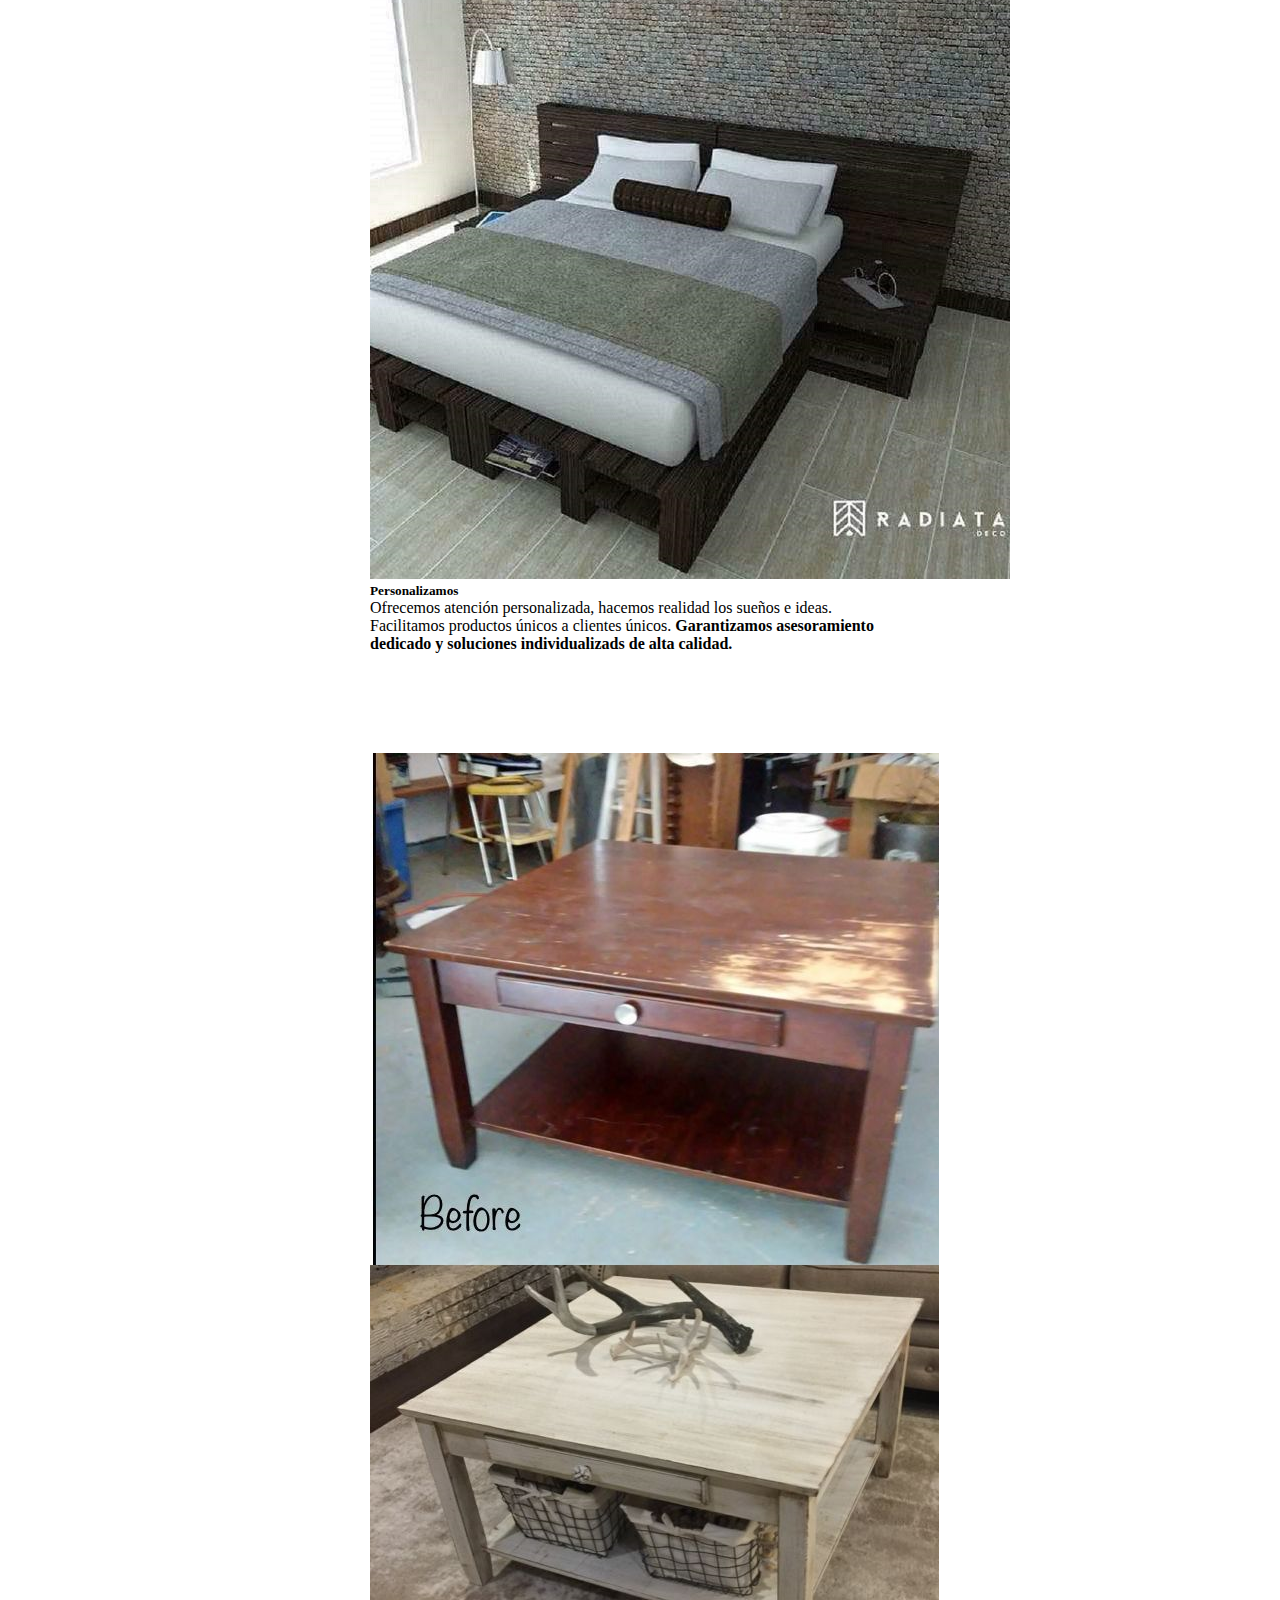
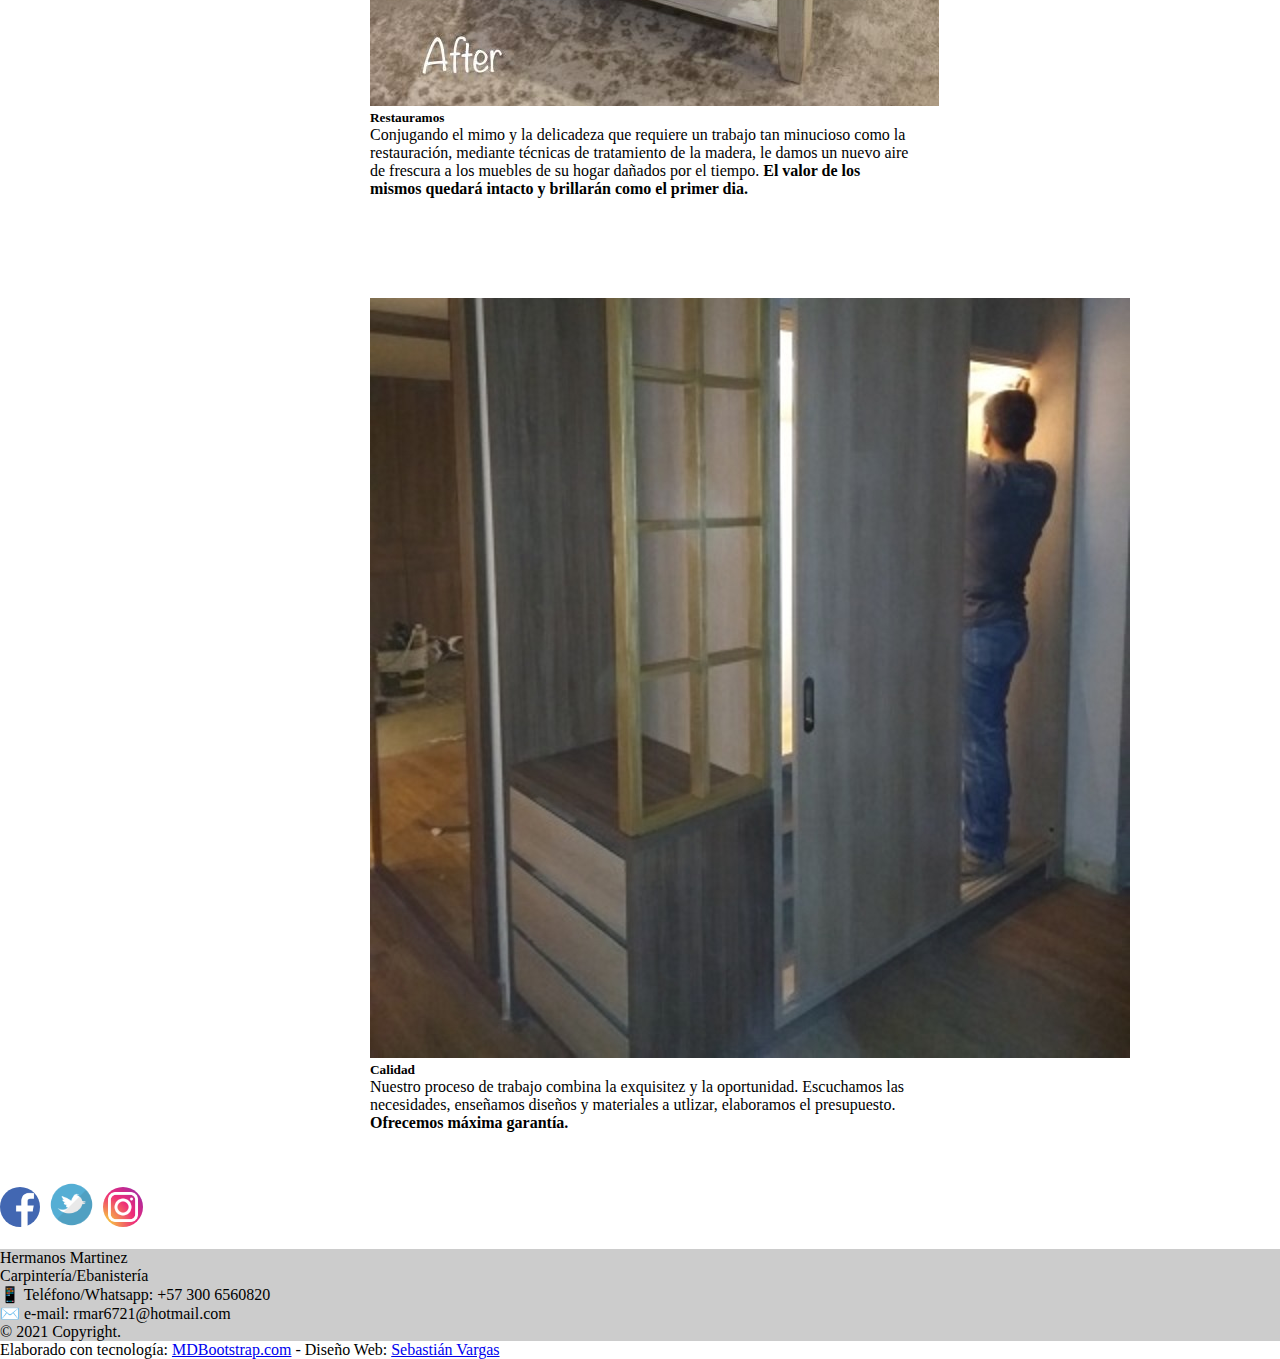
<file: portafolio.html>
<!doctype html>
<html lang="en">

<head>
    <!-- Required meta tags -->
    <meta charset="utf-8">
    <!--<meta http-equiv="X-UA-Compatible" content="ie=edge">-->
    <meta name="viewport" content="width=device-width, initial-scale=1.0">

    <!-- Bootstrap CSS -->
    <link href="https://cdn.jsdelivr.net/npm/bootstrap@5.0.2/dist/css/bootstrap.min.css" rel="stylesheet"
        integrity="sha384-EVSTQN3/azprG1Anm3QDgpJLIm9Nao0Yz1ztcQTwFspd3yD65VohhpuuCOmLASjC" crossorigin="anonymous">

    <link rel="stylesheet" media="screen" href="portafolio.css">
    <title>Hermanos Martinez</title>
</head>

<body>
    <nav class="navbar navbar-light bg-light">
        <div class="container">
            <a class="navbar-brand" href="index.html">
               <img id="logoInicio" src="Fondos/Logotipo.png" alt="" width="110" height="110">
            </a>
        </div>
        <div class="container-fluid">
            <a class="navbar-brand" href="#">
                <p class="cabezoteUno">Portafolio</p>
            </a>
            <a class="navbar-brand" href="galeria.html">
                <p class="cabezote">Galería</p>
            </a>
            <a class="navbar-brand" href="nosotros.html">
                <p class="cabezote">Nosotros</p>
            </a>
            <a class="navbar-brand" href="contacto.html">
                <p class="cabezote">Contacto</p>
            </a>
        </div>
    </nav>

    <div class="card mb-3" style="max-width: 540px;">
        <div class="row g-0">
            <div class="col-md-4">
                <img src="Fotos_Portafolio/IMG-PDTO-0017.jpg" class="img-fluid rounded-start" alt="Productos">
            </div>
            <div class="col-md-8">
                <div class="card-body">
                    <h5 class="card-title">Productos</h5>
                    <p class="card-text">Creamos entornos y piezas en madera para viviendas, oficinas, casas-fincas,
                        locales comerciales.
                        En nuestros servicios se refleja la innovación en diseños y acabados.
                        Nos destacamos por elaborar productos a la medida: <b>Armarios, dormitorios, vestidores,
                            comedores,
                            cocinas, puertas, zapateros, librerías, salones, camas, mesas, jardineras, baños,
                            sillones.</b></p>
                </div>
            </div>
        </div>
    </div>

    <div class="card mb-3" style="max-width: 540px;">
        <div class="row g-0">
            <div class="col-md-4">
                <img src="Fotos_Portafolio/IMG-PDTO-0016.jpg" class="img-fluid rounded-start" alt="Personalizamos">
            </div>
            <div class="col-md-8">
                <div class="card-body">
                    <h5 class="card-title">Personalizamos</h5>
                    <p class="card-text">Ofrecemos atención personalizada, hacemos realidad los sueños e ideas.
                        Facilitamos productos únicos a clientes únicos. <b>Garantizamos asesoramiento dedicado
                            y soluciones individualizads de alta calidad.</b></p>
                </div>
            </div>
        </div>
    </div>

    <div class="card mb-3" style="max-width: 540px;">
        <div class="row g-0">
            <div class="col-md-4">
                <img src="Fotos_Portafolio/IMG-PDTO-0010.jpg" class="img-fluid rounded-start" alt="Restauramos">
            </div>
            <div class="col-md-8">
                <div class="card-body">
                    <h5 class="card-title">Restauramos</h5>
                    <p class="card-text">Conjugando el mimo y la delicadeza que requiere un trabajo tan minucioso
                        como la restauración, mediante técnicas de tratamiento de la madera, le damos un nuevo aire
                        de frescura a los muebles de su hogar dañados por el tiempo.<b> El valor de los mismos
                            quedará intacto y brillarán como el primer dia.</b></p>
                </div>
            </div>
        </div>
    </div>

    <div class="card mb-3" style="max-width: 540px;">
        <div class="row g-0">
            <div class="col-md-4">
                <img src="Fotos_Portafolio/IMG-PDTO-0043.jpg" class="img-fluid rounded-start" alt="Calidad">
            </div>
            <div class="col-md-8">
                <div class="card-body">
                    <h5 class="card-title">Calidad</h5>
                    <p class="card-text">Nuestro proceso de trabajo combina la exquisitez y la oportunidad.
                        Escuchamos las necesidades, enseñamos diseños y materiales a utlizar, elaboramos el presupuesto.
                        <b>Ofrecemos máxima garantía.</b>
                    </p>
                </div>
            </div>
        </div>
    </div>

    <footer class="bg-dark text-center text-white">
        <!-- Grid container -->
        <div class="container p-4 pb-0">
          <!-- Section: Social media -->
          <img id="logoredes" src="Fondos/facebook_official_logo_icon.png" alt="facebook" width="40" height="40">
          <img id="logoredes" src="Fondos/twitter_101809.png" alt="twitter" width="45" height="45">
          <img id="logoredes" src="Fondos/instagram_logo.png" alt="instagram" width="40" height="40">
        </div>
        <br>
    
        <div class="text-center p-3" style="background-color: rgba(0, 0, 0, 0.2);"> 
          
          Hermanos Martinez<br>
          Carpintería/Ebanistería<br>
          📱 Teléfono/Whatsapp: +57 300 6560820<br>
          ✉️ e-mail: rmar6721@hotmail.com<br>
          © 2021 Copyright.
      
        </div>
        <div>
          Elaborado con tecnología:
          <a class="text-white" href="https://mdbootstrap.com/">MDBootstrap.com</a> -
          Diseño Web: <a class="text-white" href="https://co.linkedin.com/in/sebastian-vargas-294a04126">Sebastián Vargas</a><br>
        </div>
      </footer>

    <!-- Optional JavaScript; choose one of the two! -->

    <!-- Option 1: Bootstrap Bundle with Popper -->
    <script src="https://cdn.jsdelivr.net/npm/bootstrap@5.0.2/dist/js/bootstrap.bundle.min.js"
        integrity="sha384-MrcW6ZMFYlzcLA8Nl+NtUVF0sA7MsXsP1UyJoMp4YLEuNSfAP+JcXn/tWtIaxVXM"
        crossorigin="anonymous"></script>

    <!-- Option 2: Separate Popper and Bootstrap JS -->
    <!--
  <script src="https://cdn.jsdelivr.net/npm/@popperjs/core@2.9.2/dist/umd/popper.min.js" integrity="sha384-IQsoLXl5PILFhosVNubq5LC7Qb9DXgDA9i+tQ8Zj3iwWAwPtgFTxbJ8NT4GN1R8p" crossorigin="anonymous"></script>
  <script src="https://cdn.jsdelivr.net/npm/bootstrap@5.0.2/dist/js/bootstrap.min.js" integrity="sha384-cVKIPhGWiC2Al4u+LWgxfKTRIcfu0JTxR+EQDz/bgldoEyl4H0zUF0QKbrJ0EcQF" crossorigin="anonymous"></script>
  -->


</body>


</html>
</file>
<file: contacto.css>
* { margin: 0; 
    padding: 0; } 

    body{
        margin-right: 0px;
        margin-left: 0px;
    }

    #logoInicio{
        border-radius: 50%;
        
    }

    .container-fluid{
        margin-top: -100px;
        margin-left:210px;
    }

    .cabezote{
        font-weight: unset;
        color:#241178;
    }

    .cabezoteCuatro{
        color:#D4AF37;
    }

    h3, h4{
        color:#D4AF37;
        font-weight: bold;
        margin-top: 5px;
    } 

    .card-img-top{
        margin-top: 10px;
        display: block;
        margin-left: auto;
        margin-right: auto;
        width: 100px;
        height: 100px;
    }

    .card-body{
        text-align: center;
    }


    #logoredes{
        border-radius: 50%;
        margin-right: 5px;
    }

    

    @media (max-width:320px){
        .container-fluid{
            margin-top: -100px;
            margin-left:190px;
            margin-bottom: -20px;
        }
    }

    @media (min-width:801px){
        .container-fluid{
            margin-top: -100px;
            margin-left:450px;
            margin-right: 200px;
            font-weight:bold;
        }

        .navbar{
            background-image: url('Fondos/9962-azul-liso.jpg');
            background-repeat: no-repeat;
            background-size: cover;
            padding-top: 20px;
            padding-bottom: 20px;
            
        }

        .cabezote{
            color:#ffffff;
            font-weight:unset;   
        }

        
        p{
            color: rgb(0, 0, 0);
        }

        .card {
        margin-top: 0px;
        display: block;
        margin-left: auto;
        margin-right: auto;
        width: 600px;
        }


        footer{
            margin-top: 25px;
        }

    }
</file>
<file: galeria.css>
* { margin: 0; 
    padding: 0; } 

    body{
        margin-right: 0px;
        margin-left: 0px;
    }

    #logoInicio{
        border-radius: 50%;
        
    }

    .container-fluid{
        margin-top: -100px;
        margin-left:210px;
    }

    .cabezote{
        font-weight: unset;
        color:#241178;
    }

    .cabezoteDos{
        color:#D4AF37;
    }

    h3{
        color:#D4AF37;
        font-weight: bold;
        margin-top: 5px;
    } 

    #paginasGaleria{
        margin-top: 20px;
        display: flex;
      	justify-content: center;
        margin-bottom: 5px;  
    }

    .btn{
        margin-left: 3px;
        margin-right: 3px;
    }

    #logoredes{
        border-radius: 50%;
        margin-right: 5px;
    }

    

    @media (max-width:320px){
        .container-fluid{
            margin-top: -100px;
            margin-left:190px;
            margin-bottom: -20px;
        }
    }

    @media (min-width:801px){
        .container-fluid{
            margin-top: -100px;
            margin-left:450px;
            margin-right: 200px;
            font-weight:bold;
        }

        .navbar{
            background-image: url('Fondos/9962-azul-liso.jpg');
            background-repeat: no-repeat;
            background-size: cover;
            padding-top: 20px;
            padding-bottom: 20px;
            
        }

        .cabezote{
            color:#ffffff;
            font-weight:unset;   
        }

        .cabezoteDos{
            color:#D4AF37;
            font-weight:unset;   
        }
        
        p{
            color: rgb(0, 0, 0);
        }

        .card {
        margin-top: 10px;
        margin-left: 12px;
        margin-right: 12px;
        }


        footer{
            margin-top: 25px;
        }

    }
</file>
<file: nosotros.css>
* { margin: 0; 
    padding: 0; } 

    body{
        margin-right: 0px;
        margin-left: 0px;
    }

    #logoInicio{
        border-radius: 50%;
        
    }

    .container-fluid{
        margin-top: -100px;
        margin-left:210px;
    }

    .cabezote{
        font-weight: unset;
        color:#241178;
    }

    .cabezoteTres{
        color:#D4AF37;
    }

    h3, h4{
        color:#D4AF37;
        font-weight: bold;
        margin-top: 5px;
    } 


    #logoredes{
        border-radius: 50%;
        margin-right: 5px;
    }

    

    @media (max-width:320px){
        .container-fluid{
            margin-top: -100px;
            margin-left:190px;
            margin-bottom: -20px;
        }
    }

    @media (min-width:801px){
        .container-fluid{
            margin-top: -100px;
            margin-left:450px;
            margin-right: 200px;
            font-weight:bold;
        }

        .navbar{
            background-image: url('Fondos/9962-azul-liso.jpg');
            background-repeat: no-repeat;
            background-size: cover;
            padding-top: 20px;
            padding-bottom: 20px;
            
        }

        .cabezote{
            color:#ffffff;
            font-weight:unset;   
        }

        
        p{
            color: rgb(0, 0, 0);
        }

        .card {
        margin-top: 0px;
        display: block;
        margin-left: auto;
        margin-right: auto;
        width: 600px;
        }


        footer{
            margin-top: 25px;
        }

    }
</file>
<file: portafolio.css>
* { margin: 0; 
    padding: 0; } 

    body{
        margin-right: 0px;
        margin-left: 0px;
    }

    #logoInicio{
        border-radius: 50%;
        
    }

    .container-fluid{
        margin-top: -100px;
        margin-left:210px;
    }

    .cabezote{
        font-weight: unset;
        color:#241178;
    }

    .cabezoteUno{
        color:#D4AF37;
    }

    #logoredes{
        border-radius: 50%;
        margin-right: 5px;
    }

    

    @media (max-width:320px){
        .container-fluid{
            margin-top: -100px;
            margin-left:190px;
            margin-bottom: -20px;
        }
    }

    @media (min-width:801px){
        .container-fluid{
            margin-top: -100px;
            margin-left:450px;
            margin-right: 200px;
            font-weight:bold;
        }

        .navbar{
            background-image: url('Fondos/9962-azul-liso.jpg');
            background-repeat: no-repeat;
            background-size: cover;
            padding-top: 20px;
            padding-bottom: 20px;
            
        }

        .cabezote{
            color:#ffffff;
            font-weight:unset;   
        }

        .cabezoteUno{
            color:#D4AF37;
            font-weight:unset;   
        }

        p{
            color: rgb(0, 0, 0);
        }

        .card {
        margin-top: 100px;
        display: block;
        margin-left: auto;
        margin-right: auto;
        }

        footer{
            margin-top: 50px;
        }

    }
</file>
